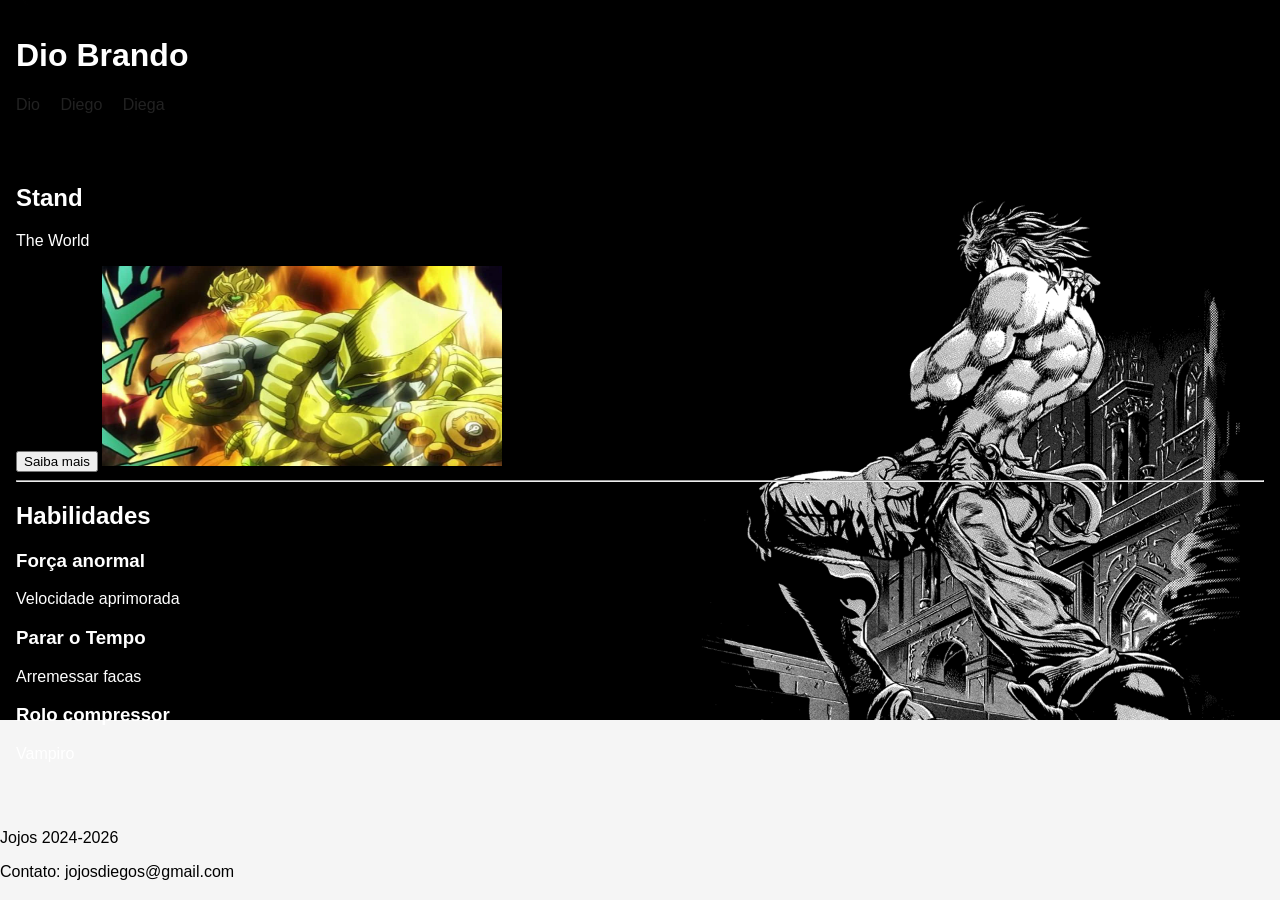
<file: index.html>
<!DOCTYPE html>
<html lang="pt-br">
<head>
    <meta charset="UTF-8">
    <meta name="viewport" content="width=device-width, initial-scale=1.0">
    <title>Carrinho de Compras</title>
    <link rel="stylesheet" href="style.css">
</head>
<body background="img/dio.png">
    <header>
            <h1>Dio Brando</h1>
            <nav>
                <a href="index.html">Dio</a>
                <a href="index2.html">Diego</a>
                <a href="index3.html">Diega</a>
            <nav>
        <br>
    </header>
    <main>
        <h2>Stand</h2> 
        <p>The World</p>
        <button type="submit">Saiba mais</button>
        <img src="img/diostand.jpg" alt="Isso que você fez é molequice" height="200" width="400">
        <hr>
        <h2>Habilidades</h2>
        <h3>Força anormal</h3>
        <p>Velocidade aprimorada<p>
        <h3>Parar o Tempo</h3>
        <p>Arremessar facas</p>
        <h3>Rolo compressor</h3>
        <p>Vampiro</p>
    </main>
    <br>
    <footer>
        <p>Jojos 2024-2026</p>
        <p>Contato: jojosdiegos@gmail.com</p>
    </footer>
</body>
</html>
</file>
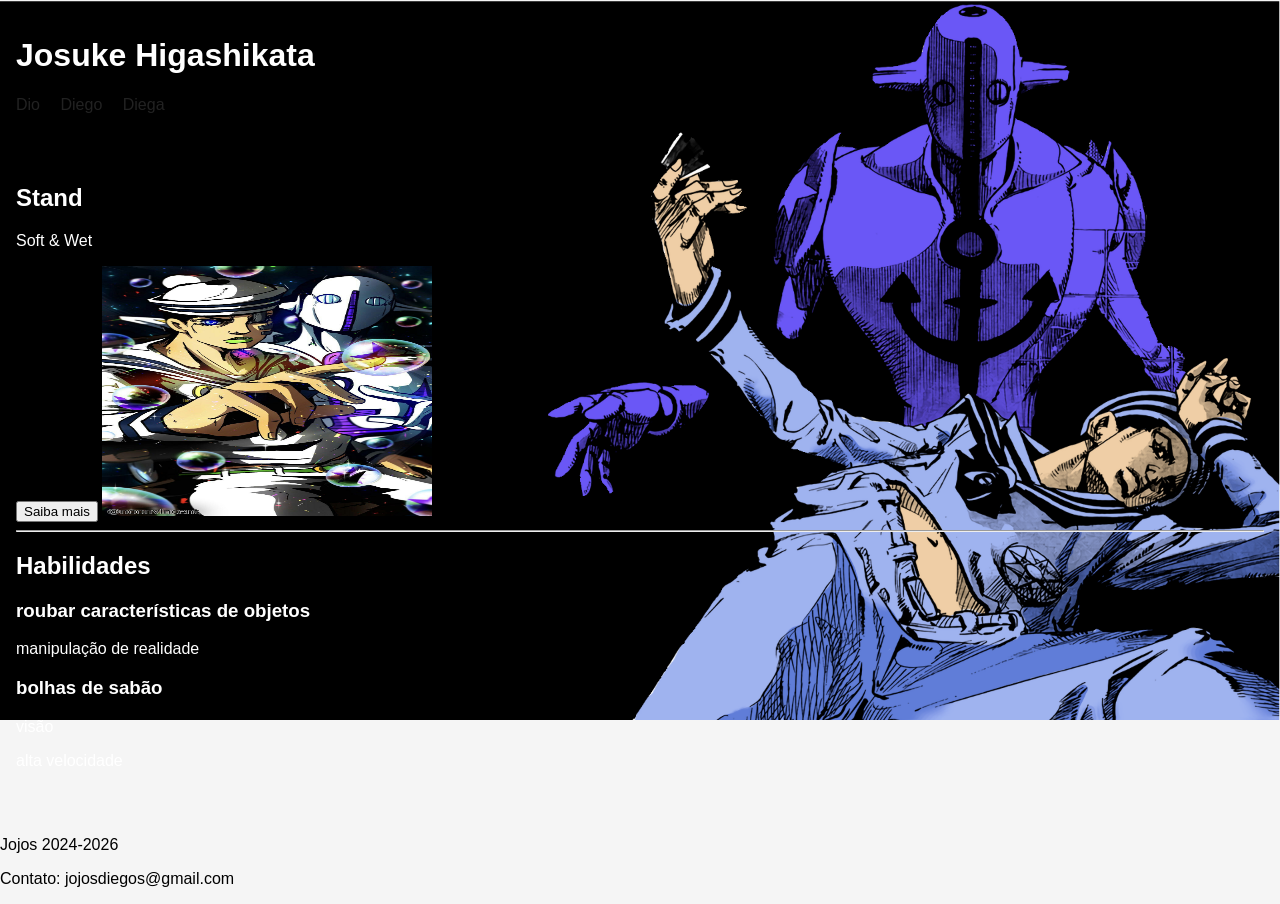
<file: index2.html>
<!DOCTYPE html>
<html lang="pt-br">
<head>
    <meta charset="UTF-8">
    <meta name="viewport" content="width=device-width, initial-scale=1.0">
    <title>Carrinho de Compras</title>
    <link rel="stylesheet" href="style.css">
</head>
<body background="img/diego.png">
    <header>
            <h1>Josuke Higashikata</h1>
            <nav>
                <a href="index.html">Dio</a>
                <a href="index2.html">Diego</a>
                <a href="index3.html">Diega</a>
            <nav>
        <br>
    </header>
    <main>
        <h2>Stand</h2> 
        <p>Soft & Wet</p>
        <button type="submit">Saiba mais</button>
         <img src="img/standjosuke.jpg" height="250" width="330">
        <hr>
        <h2>Habilidades</h2>
        <h3>roubar características de objetos</h3>
        <p>manipulação de realidade<p>
        <h3>bolhas de sabão</h3>
        <p>visão</p>
        <p>alta velocidade</p>
    </main>
    <br>
    <footer>
        <p>Jojos 2024-2026</p>
        <p>Contato: jojosdiegos@gmail.com</p>
    </footer>
</body>
</html>
</file>
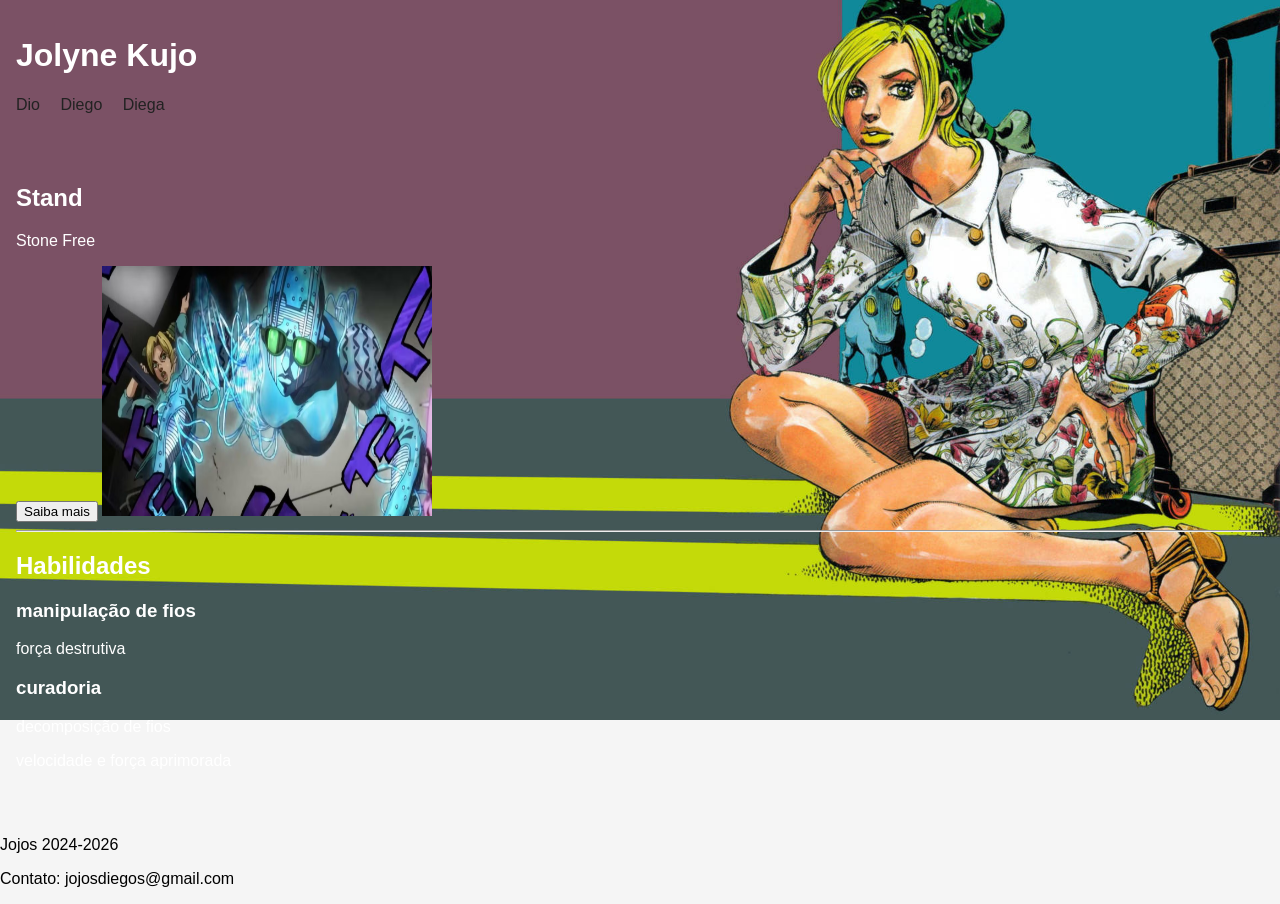
<file: index3.html>
<!DOCTYPE html>
<html lang="pt-br">
<head>
    <meta charset="UTF-8">
    <meta name="viewport" content="width=device-width, initial-scale=1.0">
    <title>Carrinho de Compras</title>
    <link rel="stylesheet" href="style.css">
</head>
<body background="img/jolyne.jpg">
    <header>
            <h1>Jolyne Kujo</h1>
            <nav>
                <a href="index.html">Dio</a>
                <a href="index2.html">Diego</a>
                <a href="index3.html">Diega</a>
            <nav>
        <br>
    </header>
    <main>
        <h2>Stand</h2> 
        <p>Stone Free</p>
        <button type="submit">Saiba mais</button>
        <img src="img/standjolyne.jpg" height="250" width="330">
        <hr>
        <h2>Habilidades</h2>
        <h3>manipulação de fios</h3>
        <p>força destrutiva<p>
        <h3>curadoria</h3>
        <p>decomposição de fios</p>
        <p>velocidade e força aprimorada</p>
    </main>
    <br>
    <footer>
        <p>Jojos 2024-2026</p>
        <p>Contato: jojosdiegos@gmail.com</p>
    </footer>
</body>
</html>
</file>
<file: style.css>
body {
    margin: 0;
    font-family: Arial, sans-serif;
    background-size: 100% auto;
    background-repeat: no-repeat;
    background-position: center top;
    background-attachment: fixed;
    background-color: #f5f5f5;
}
 
header {
    color: #ffffff;
    padding: 1rem;
}
main {
    color: #ffffff;
    padding: 1rem;
}
 footer {
    color: black
 }
nav a {
    margin-right: 1rem;
    text-decoration: none;
    color: #222;
}
</file>
